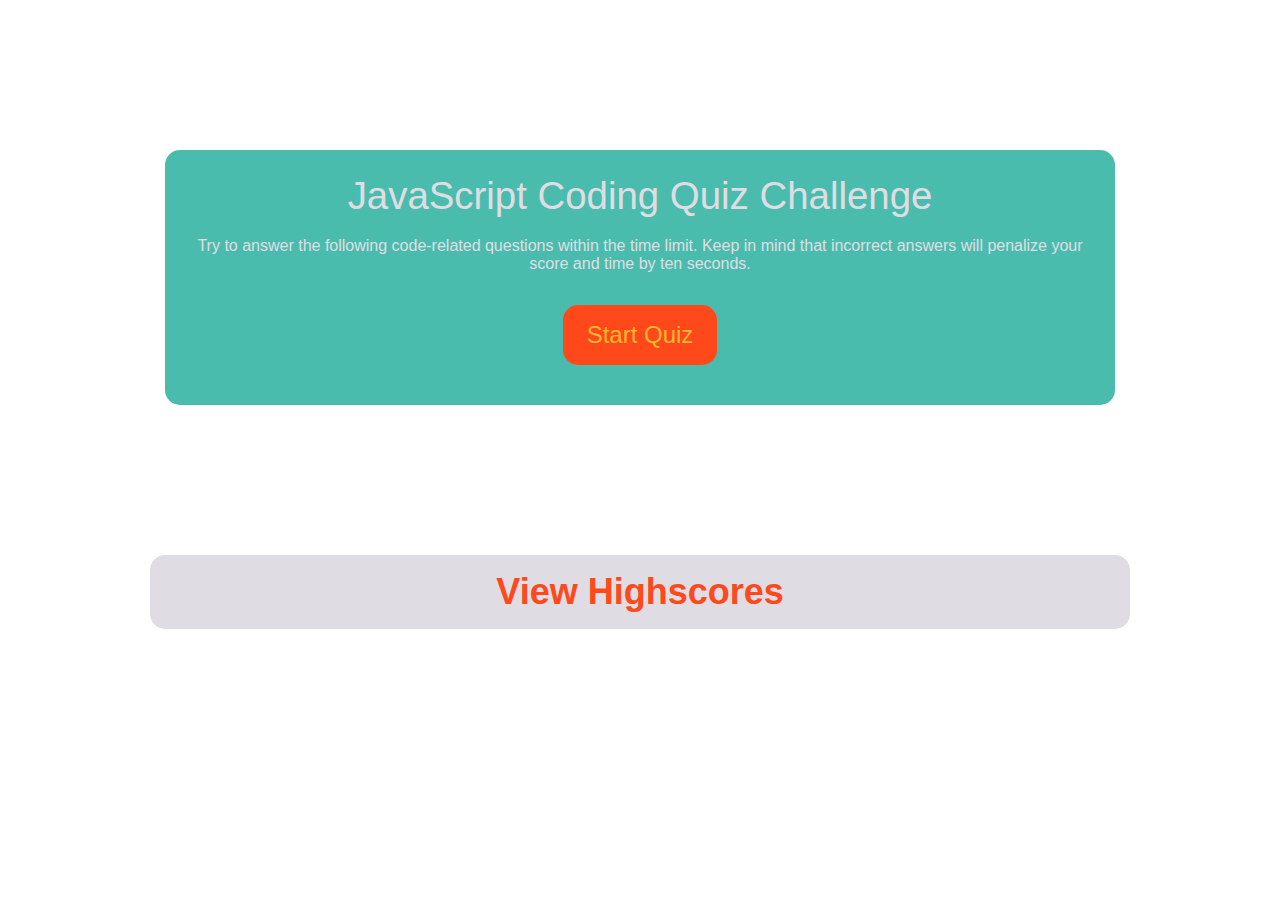
<file: index.html>
<!DOCTYPE html>
<html lang="en">

<head>
    <meta charset="UTF-8">
    <meta http-equiv="X-UA-Compatible" content="IE=edge">
    <meta name="viewport" content="width=device-width, initial-scale=1.0">
    <title>JavaScript Code Quiz</title>
    <link rel="stylesheet" href="./assets/css/styles.css" />
</head>

<body>
    <main id='main-container' class="quiz-container">
        <div id="start-quiz" class="quiz-form">
            <h1 class="form-title">JavaScript Coding Quiz Challenge</h1>
            <div id="start-quiz-step-1">
                <p class="text-align-center">Try to answer the following code-related questions within the time limit.
                    Keep in mind that incorrect answers will penalize your score and time by ten seconds.</p>
                <div class="form-button-wrapper">
                    <button id="start-quiz-button" class="cta cta-primary" type="button">Start Quiz</button>
                </div>
            </div>
        </div>

        <div id="question-zone" class="quiz-form">
            <!-- Timer Set Up -->
            <div id="timer">
                <p class="text-align-right">
                    Time Remaining: <span id="timer-countdown">90</span>s
                </p>
            </div>
            <!-- Score Set Up -->
            <div id="score">
                <p class="text-align-right">
                    User Score: <span id="user-score">90</span> points.
                </p>
            </div>

            <div id="question-title"></div>
            <div id="quiz-answers"></div>
            <div id="question-result"></div>
        </div>



        <!-- Final Score Area -->
        <div id="final-score-container" class="quiz-form">
            <h2 class="form-title">Good Job!</h2>
            <p class="text-align-center question-title">Your Final Score is <span id="final-score">90</span> points.</p>
            <span class="enter-initials-container">
                <label class="question-title" for="initials">Enter Initials:</label>
                <input id="initials" name="initials" class="form-input" type="input" />
                <button id="initials-submit-button" class="cta cta-primary quiz-button initials-button" type="submit">Submit</button>
            </span>
            <div id="score-saved"></div>
        </div>
    </main>
    <footer class="cta cta-primary view-highscores">
        <h2>
            <a href="./highscores.html">View Highscores</a>
        </h2>
    </footer>
    <script src="./assets/js/script.js"></script>
</body>

</html>
</file>
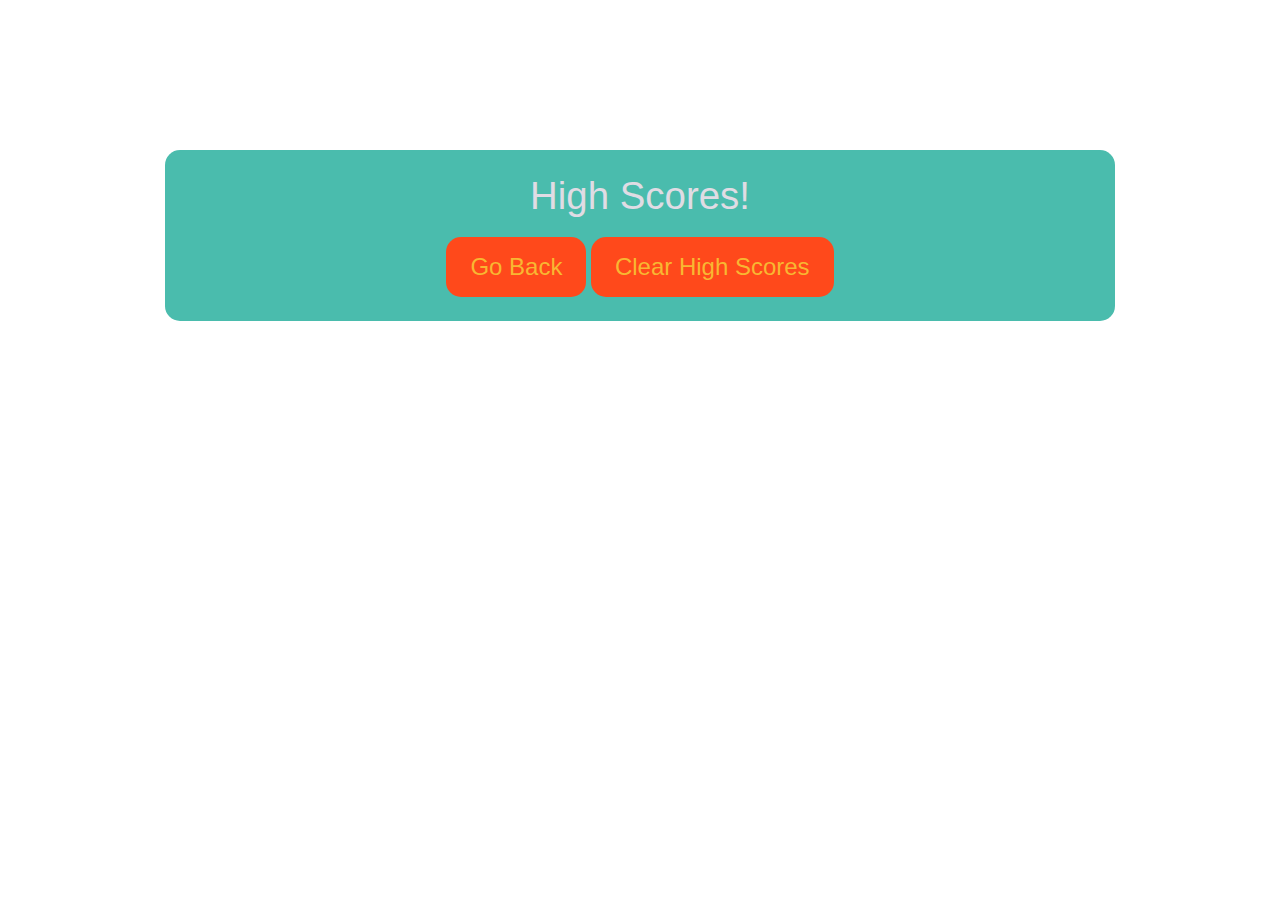
<file: highscores.html>
<!DOCTYPE html>
<html lang="en">
<head>
    <meta charset="UTF-8">
    <meta http-equiv="X-UA-Compatible" content="IE=edge">
    <meta name="viewport" content="width=device-width, initial-scale=1.0">
    <title>JavaScript Code Quiz Highscores</title>
    <link rel="stylesheet" href="./assets/css/styles.css" />
</head>
<body>
    <main class="quiz-container">
        <span id="high-scores-container" class="quiz-form saved-scores-container">
            <h2 class="form-title scores-title">High Scores!</h2>
            <div id="high-score-container">
                <p id="users-high-score" class="text-align-center question-title "></p>
            </div>
            <a href="./index.html" class="go-back-button">
                <button class="cta cta-primary scores-button" type="button">Go Back</button>
            </a>
            <button id="clear-scores-button" class="cta cta-primary scores-button" type="button">Clear High
            Scores</button>
        </span>
    </main>

    <script src="./assets/js/highscores.js"></script>
</body>
</html>
</file>
<file: assets/css/styles.css>
:root {
    --aqua-fresh: rgb(74, 188, 173);
    --orange-vermillion: rgb(255, 73, 27);
    --yellow-sunshine: rgb(248, 183, 50);
    --grey-clean: rgb(224, 220, 228);
}
  
* {
    box-sizing: border-box;
    margin: 0;
    padding: 0;
}

body {
  height: 100%;
  font-family: "Roboto", sans-serif;
  display: flex;
  flex-direction: column;
}

h1 {
    font-size: 2em;
}
  
h2 {
    font-size: 1.5em;
}

.text-align-center {
    text-align: center;
}
.text-align-right {
    text-align: right;
}

.quiz-container {
    max-width: 1200px;
    padding: 0 15px;
    margin: 150px;
}
  
/* CTA */
.cta {
    border: none;
    font-size: 1.5rem;
    padding: 1rem 1.5rem;
    cursor: pointer;
    transition: opacity 0.5s ease-in-out;
}
  
.cta:hover {
    opacity: 0.6;
}
  
.cta-primary {
    background-color: var(--orange-vermillion);
    color: var(--yellow-sunshine);
    border-radius: 15px;
}
  
/* Form */
.quiz-form {
    background-color: var(--aqua-fresh);
    padding: 1.5rem;
    border-radius: 15px;
    width: 100%;
    color: var(--grey-clean);
}
  
.form-error-text {
    color: var(--red);
}
  
.form-group {
    display: flex;
    flex-flow: column;
    margin: 0.5rem 0;
}
  
.form-title {
    font-size: 2.4rem;
    font-weight: 300;
    text-align: center;
    margin-bottom: 1.2rem;
}
  
.form-label {
    font-size: 1rem;
}
  
.form-input {
    font-size: 1.5rem;
    margin: 0.5rem 0;
    border-radius: 15px;
    padding: 11px;
    width: 40%;
}
  
.form-button-wrapper {
    display: flex;
    justify-content: center;
    align-items: center;
    margin: 2rem 0 1rem
}
  
.question-title {
    font-size: 1.8rem;
    font-weight: 150;
    margin: 1.2rem 0 1.2rem 0;
}

.quiz-button {
    font-size: 1.2rem;
    display: inline;
    margin: 12px;
}

.question-results {
    font-style: italic;
    margin-top: 1.5rem;
    font-size: 1.8rem;
}

/* Final Score Area */
.enter-initials-container {
    display: flex;
    justify-content: space-around;
}

.initials-button {
    font-size: 1.2rem;
}

/* High Scores Area  */
.saved-scores-container {
    display: block;
    text-align: center;
}

.scores-title {
    margin-right: 1.2rem;
    margin-left: 1.2rem;
}

/* Footer Styles */

footer {
    flex-shrink: 0;
    display: flex;
    justify-content: center;
    max-width: 1200px;
    padding: 0 15px;
    margin: 0 150px 0 150px;
}

footer a {
    text-decoration: none;
    color: var(--orange-vermillion);
}

.go-back-button {
    text-decoration: none;
}
  
.view-highscores {
    flex: 1 0 auto;
    background-color: var(--grey-clean);
    border-radius: 15px;
}

.display-inline {
    display: inline;
}
</file>
